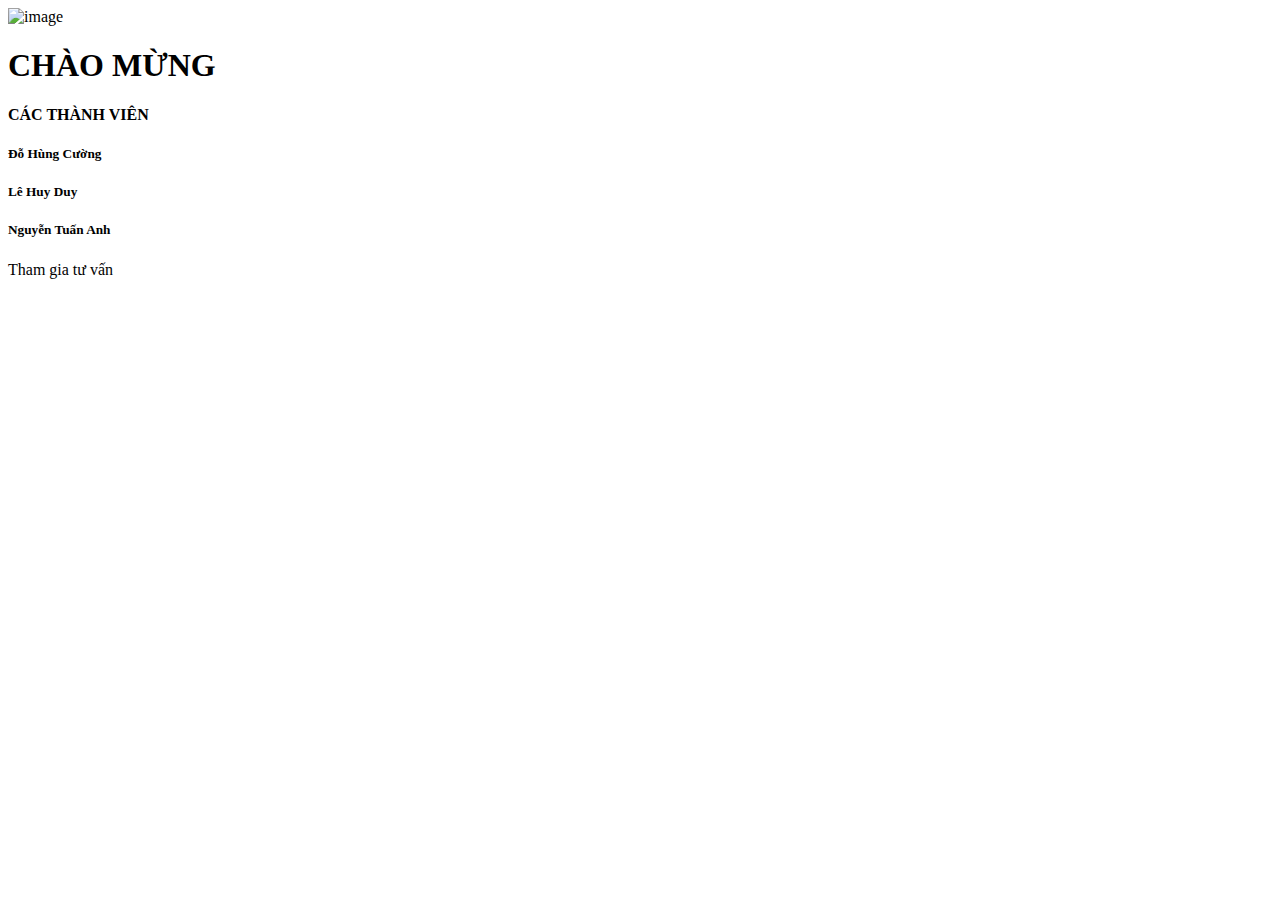
<file: CHTDTTT_AdvisingEnrollment/src/main/resources/templates/index.html>
<!DOCTYPE html>
<html xmlns="http://www.w3.org/1999/xhtml"
      xmlns:th="http://www.thymeleaf.org">
<head>
	<meta charset="UTF-8">
	<meta http-equiv="X-UA-Compatible" content="IE=edge">
    <meta name="viewport" content="width=device-width, initial-scale=1.0">
	<!-- Bootstrap CSS -->
	<link th:href="@{/css/bootstrap.min.css}" rel="stylesheet">
	<link rel="stylesheet" th:href="@{/css/index.css}">
	<title>Home Page</title>
</head>
<body>
	
	<!-- Importing NavBar -->
	<div th:insert="~{navbar.html :: navbar}"></div>

	<!-- Main Container Start -->
	<div class="main-container container py-5 px-4">
		<div class="image-box">
			<img th:src="@{/img/exam.svg}" alt="image">
		</div>
		<div class="text-box">
			<h1 class="mb-5 text-center">CHÀO MỪNG</h1>
			<h4>CÁC THÀNH VIÊN</h4>
			<h5>Đỗ Hùng Cường</h5>
			<h5>Lê Huy Duy</h5>
			<h5>Nguyễn Tuấn Anh</h5>
			<form class="card bg-dark py-5 px-4" action="/quiz" method="POST">
				
				<a type="button" th:href="@{/quiz}" class="btn btn-warning">Tham gia tư vấn</a>
			</form>
		</div>
	</div>
	
	<!-- Importing Footer -->
	<div th:insert="~{footer.html :: footer}"></div>
	
	<!-- Bootstrap JS -->
	<script th:src="@{/js/bootstrap.bundle.min.js}"></script>
</body>
</html>
</file>
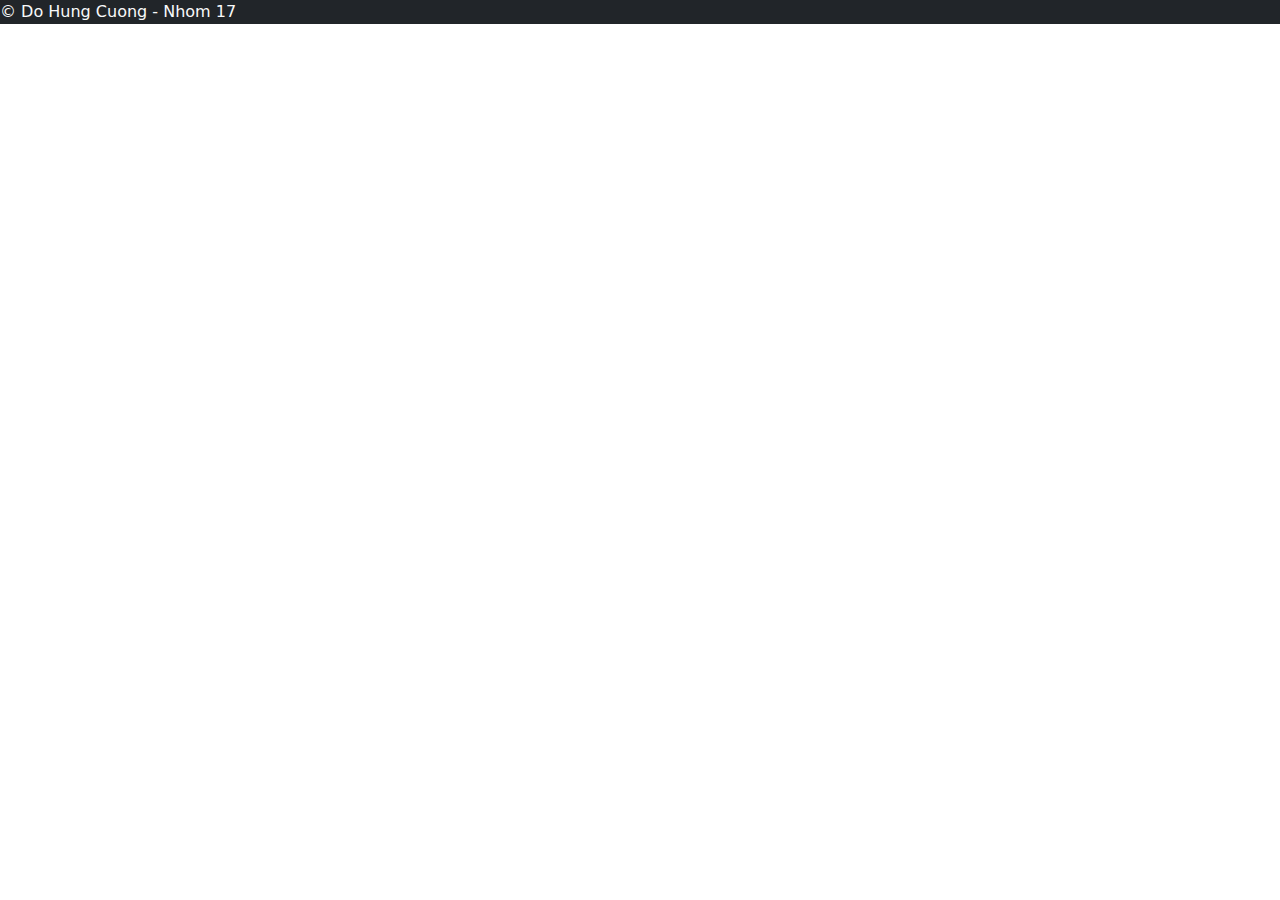
<file: CHTDTTT_AdvisingEnrollment/src/main/resources/templates/footer.html>
<!DOCTYPE html>
<html xmlns="http://www.w3.org/1999/xhtml"
      xmlns:th="http://www.thymeleaf.org">
<head th:fragment="headerfiles">
	<meta charset="ISO-8859-1">
	<!-- Bootstrap CSS -->
	<link href="https://cdn.jsdelivr.net/npm/bootstrap@5.0.0-beta2/dist/css/bootstrap.min.css" rel="stylesheet">
</head>
<body>
	
	<footer class="bg-dark text-light" th:fragment="footer">
		<p>&copy; Do Hung Cuong - Nhom 17</p>
	</footer>
	
	<!-- Bootstrap JS -->
	<script src="https://cdn.jsdelivr.net/npm/bootstrap@5.0.0-beta2/dist/js/bootstrap.bundle.min.js"></script>
</body>
</html>
</file>
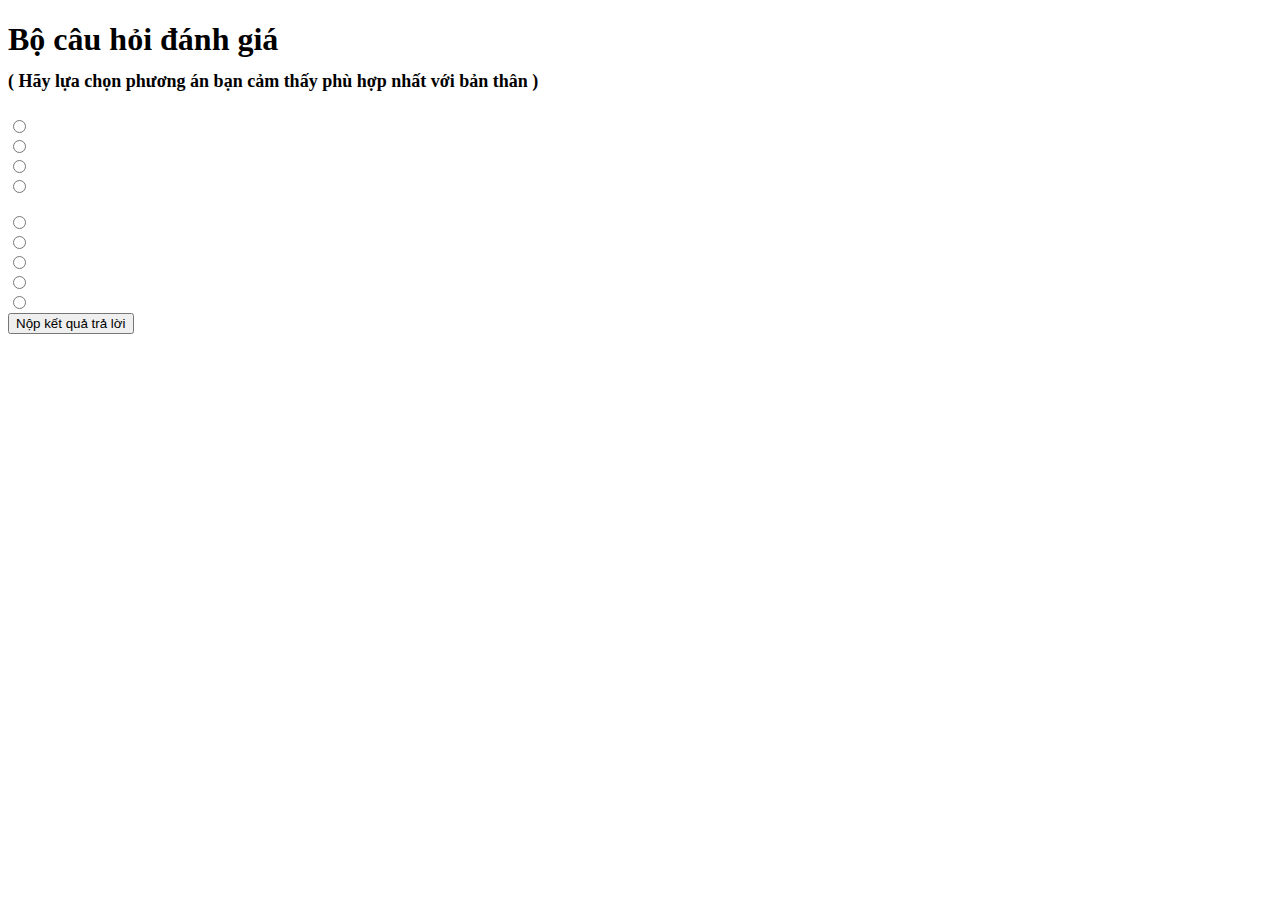
<file: CHTDTTT_AdvisingEnrollment/src/main/resources/templates/quiz.html>
<!DOCTYPE html>
<html xmlns="http://www.w3.org/1999/xhtml"
      xmlns:th="http://www.thymeleaf.org">
<head>
	<meta charset="UTF-8">
	<meta http-equiv="X-UA-Compatible" content="IE=edge">
    <meta name="viewport" content="width=device-width, initial-scale=1.0">
    <!-- Bootstrap CSS -->
	<link th:href="@{/css/bootstrap.min.css}" rel="stylesheet">
	<link rel="stylesheet" th:href="@{/css/quiz.css}">
	<title>Quiz Page</title>
</head>
<body>

	<!-- Importing NavBar -->
	<div th:insert="~{navbar.html :: navbar}"></div>
	
	<div class="container py-5 px-4">
		<h1 class="bg-danger text-light">
			Bộ câu hỏi đánh giá
			<br>
			<span style="font-size: 18px;">( Hãy lựa chọn phương án bạn cảm thấy phù hợp nhất với bản thân )</span >
		</h1>
		<form th:action="@{/submit}" th:object="${form}" method="post">  
		
			<div class="ques-box bg-dark text-light" th:each="ans, i: ${form.trainingAnswers}">
			
				<p class="title" th:text="${i.count + '. '+ ans.question.content}"></p>
				
				<div class="option">
					<input type="radio" th:name="|trainingAnswers[${i.index}].choose|" th:value="0" th:checked="${ans.choose==0}" />
					<label th:text="${ans.choices[0].content}"></label>
				</div>
				<div class="option">
					<input type="radio" th:name="|trainingAnswers[${i.index}].choose|" th:value="1" th:checked="${ans.choose==1}"/>
					<label th:text="${ans.choices[1].content}"></label>
				</div>
				<div class="option" th:if="${ans.choices.size()>2}">
					<input type="radio" th:name="|trainingAnswers[${i.index}].choose|" th:value="2" th:checked="${ans.choose==2}"/>
					<label th:text="${ans.choices[2].content}"></label>
				</div>
				<div class="option" th:if="${ans.choices.size()>3}">
					<input type="radio" th:name="|trainingAnswers[${i.index}].choose|" th:value="3" th:checked="${ans.choose==3}"/>
					<label th:text="${ans.choices[3].content}"></label>
				</div>
				
			</div>
			
         	<div class="ques-box bg-dark text-light" th:each="ans, i: ${form.hollandAnswers}">
				<p class="title" th:text="${i.count + '. '+ ans.question.content}"></p>
				<div class="option">
					<input type="radio" th:name="|hollandAnswers[${i.index}].choose|" th:checked="${ans.choose==4}" th:value="4" />
					<label th:text="${ans.choices[0].content}"></label>
				</div>
				
				<div class="option">
					<input type="radio" th:name="|hollandAnswers[${i.index}].choose|" th:checked="${ans.choose==3}" th:value="3" />
					<label th:text="${ans.choices[1].content}"></label>
				</div>
				<div class="option">
					<input type="radio" th:name="|hollandAnswers[${i.index}].choose|" th:checked="${ans.choose==2}" th:value="2" />
					<label th:text="${ans.choices[2].content}"></label>
				</div>
				<div class="option">
					<input type="radio" th:name="|hollandAnswers[${i.index}].choose|" th:checked="${ans.choose==1}" th:value="1" />
					<label th:text="${ans.choices[3].content}"></label>
				</div>
				<div class="option">
					<input type="radio" th:name="|hollandAnswers[${i.index}].choose|" th:checked="${ans.choose==0}" th:value="0" />
					<label th:text="${ans.choices[4].content}"></label>
				</div>
			</div>
			<button type="submit" class="btn btn-danger d-block mx-auto mt-4">Nộp kết quả trả lời</button>
        </form>
	</div>
	<!-- Importing Footer -->
	<div th:insert="~{footer.html :: footer}"></div>
	<!-- Bootstrap JS -->
	<script th:src="@{/js/bootstrap.bundle.min.js}"></script>
</body>
</html>
</file>
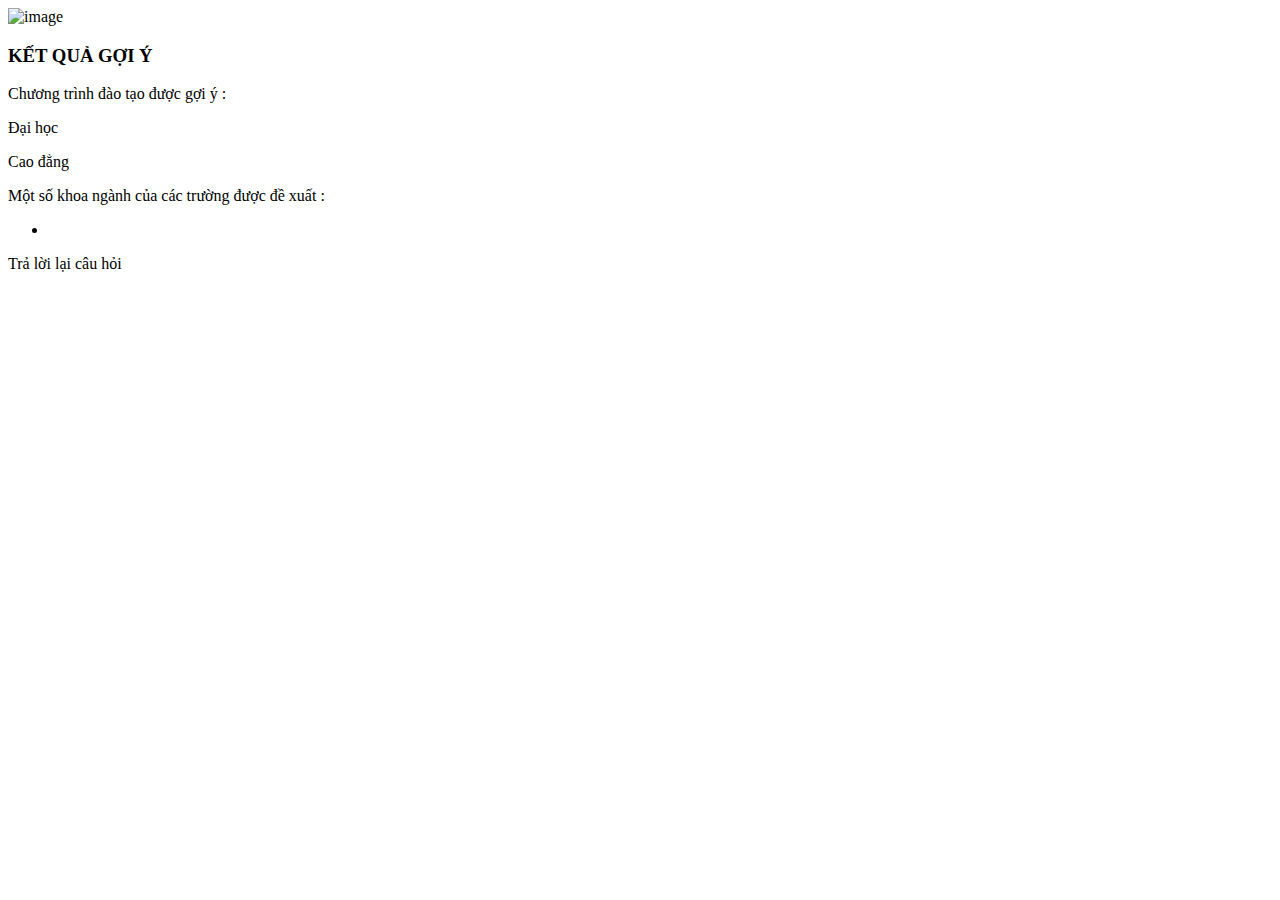
<file: CHTDTTT_AdvisingEnrollment/src/main/resources/templates/result.html>
<!DOCTYPE html>
<html xmlns="http://www.w3.org/1999/xhtml"
      xmlns:th="http://www.thymeleaf.org">
<head>
	<meta charset="UTF-8">
	<meta http-equiv="X-UA-Compatible" content="IE=edge">
    <meta name="viewport" content="width=device-width, initial-scale=1.0">
    <!-- Bootstrap CSS -->
	<link th:href="@{/css/bootstrap.min.css}" rel="stylesheet">
	<link rel="stylesheet" th:href="@{/css/result.css}">
	<title>Result Page</title>
</head>
<body>

	<!-- Importing NavBar -->
	<div th:insert="~{navbar.html :: navbar}"></div>
	
	<!-- Main Container Start -->
	<div class="main-container container py-5 px-4">
		<div class="card bg-dark text-light py-5 px-4 mx-auto">
			<img th:src="@{/img/exam.svg}" alt="image">
			
			<h3 class="bg-danger text-center mb-5 p-2">KẾT QUẢ GỢI Ý</h3>
			<!--
			<div class="d-flex justify-content-center">
				<p>Participant name:&nbsp;&nbsp;</p>
				<p th:if="${result}" th:text="${result.username}"></p>
			</div>
			
			<div class="d-flex justify-content-center">
				<p>Total correct answer:&nbsp;&nbsp;</p>
				<p th:if="${result}" th:text="${result.totalCorrect}"></p>
			</div>
			
			<div class="d-flex justify-content-center">
				<p>Total false answer:&nbsp;&nbsp;</p>
				<p th:if="${result}" th:text="5 - ${result.totalCorrect}"></p>
			</div>
			
			<div class="d-flex justify-content-center mt-4">
				<button type="button" th:onclick="window.location.href='/score'"
					class="btn btn-outline-warning mx-auto">View Score Board</button>
				<button type="button" th:onclick="window.location.href='/'"
					class="btn btn-outline-warning mx-auto">Back to Homepage</button>
			</div>
			-->
			
			<div class="d-flex justify-content-center">
				<p>Chương trình đào tạo được gợi ý :&nbsp;&nbsp;</p>
				<p th:if=${training==0}> Đại học</p>
				<p th:if=${training==1}> Cao đẳng</p>
			</div>
			
			<div class="d-flex justify-content-center">
				<p>Một số khoa ngành của các trường được đề xuất :&nbsp;&nbsp;</p>
				
			</div>
			<div class="d-flex justify-content-center">
				<ul >	
			    	<li th:each="rcm, i: ${rcms}">
			    		<p th:text="${i.count + '. '+ rcm.content}"> </p> 
			    	</li>
				</ul>
				
			</div>
			<div class="d-flex justify-content-center mt-4">
				<a type="button" th:href="@{/quiz}" th:onclick="window.location.href='/'"
					class="btn btn-outline-warning mx-auto">Trả lời lại câu hỏi</a>
			</div>
		</div>
	</div>
	
	<!-- Importing Footer -->
	<div th:insert="~{footer.html :: footer}"></div>
	
	<!-- Bootstrap JS -->
	<script th:src="@{/js/bootstrap.bundle.min.js}"></script>
</body>
</html>
</file>
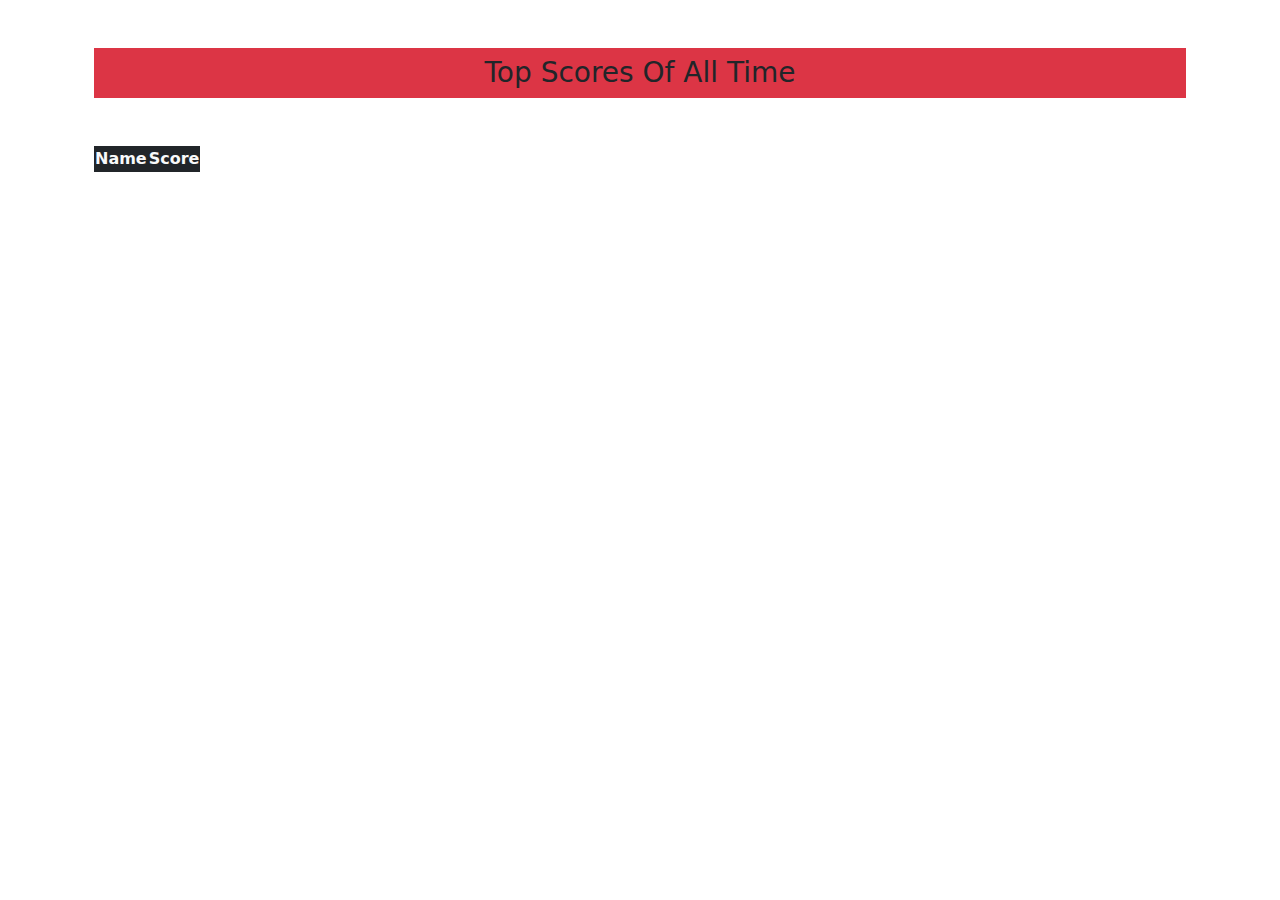
<file: CHTDTTT_AdvisingEnrollment/src/main/resources/templates/scoreboard.html>
<!DOCTYPE html>
<html xmlns="http://www.w3.org/1999/xhtml"
      xmlns:th="http://www.thymeleaf.org">
<head>
	<meta charset="UTF-8">
	<meta http-equiv="X-UA-Compatible" content="IE=edge">
    <meta name="viewport" content="width=device-width, initial-scale=1.0">
    <!-- Bootstrap CSS -->
	<link href="https://cdn.jsdelivr.net/npm/bootstrap@5.0.0-beta2/dist/css/bootstrap.min.css" rel="stylesheet">
	<link rel="stylesheet" th:href="@{/css/score.css}">
	<title>Score Board</title>
</head>
<body>

	<!-- Importing NavBar -->
	<div th:insert="navbar.html :: navbar"></div>
	
	<!-- Main Container Start -->
	<div class="main-container container py-5 px-4">
		<h3 class="bg-danger text-center mb-5 p-2">Top Scores Of All Time</h3>
		
		<table class="bg-dark text-light">
			<tr>
				<th>Name</th>
				<th>Score</th>
			</tr>
			<!--
			<tr th:each="score : ${sList}">
				<td th:text="${score.username}"></td>
				<td th:text="${score.totalCorrect}"></td>
			</tr>
			-->
		</table>
	</div>
	
	<!-- Importing Footer -->
	<div th:insert="footer.html :: footer"></div>
	
	<!-- Bootstrap JS -->
	<script src="https://cdn.jsdelivr.net/npm/bootstrap@5.0.0-beta2/dist/js/bootstrap.bundle.min.js"></script>
</body>
</html>
</file>
